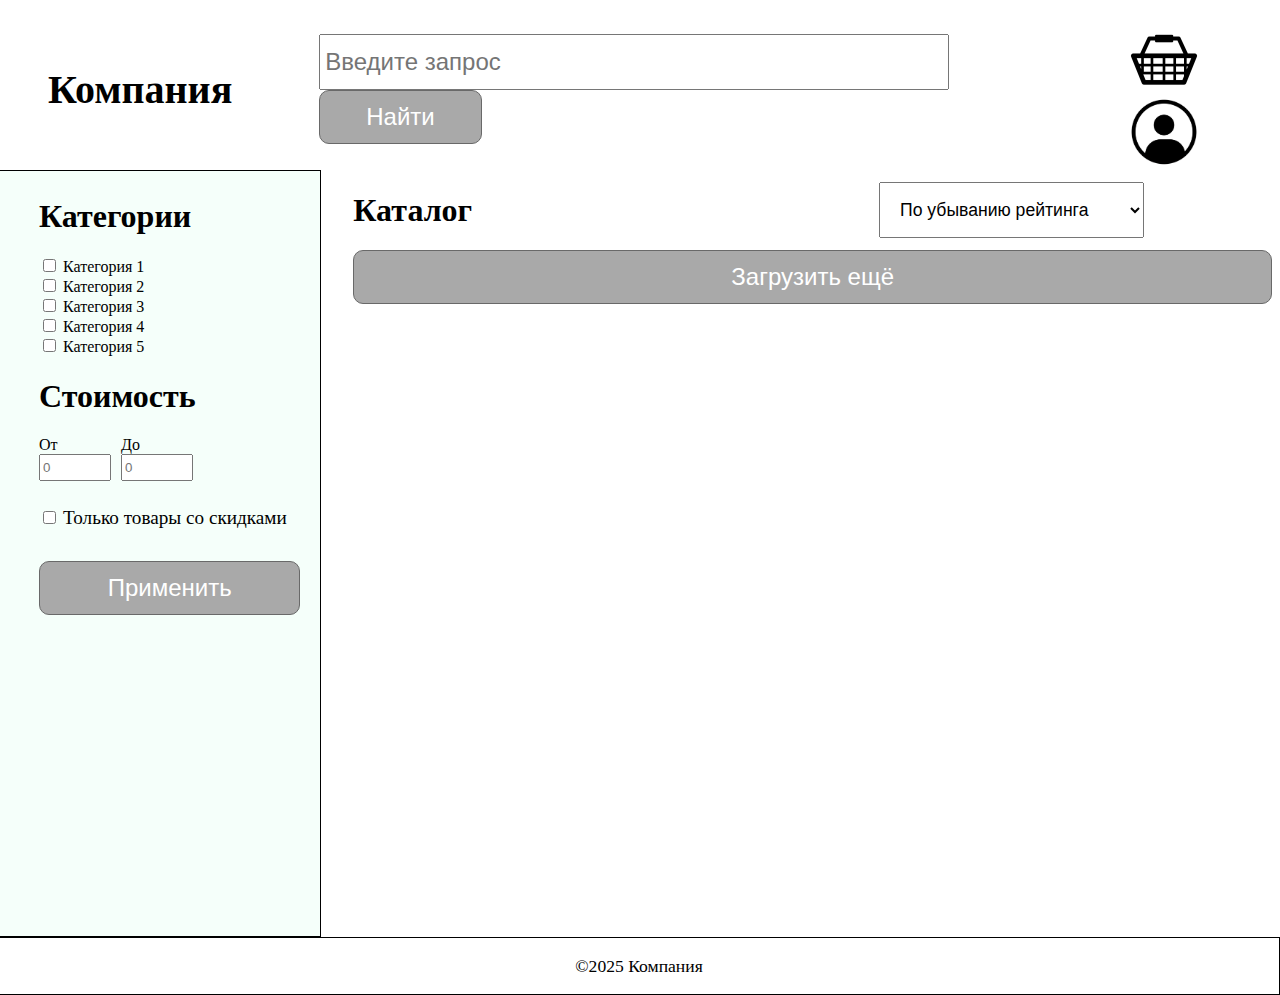
<file: index.html>
<!DOCTYPE html>
<html lang="ru">
    <head>
        <meta charset="utf-8">
        <meta name="viewport" content="width=device-width, initial-scale=1.0">
        <title>Главная страница</title>
        <link rel="stylesheet" href="styles.css">
        <script defer src="cards.js"></script>
    </head>
    <body>
        <header>
            <h1>Компания</h1>
            <div>
                <input type="text" name="search" placeholder="Введите запрос" size="40">
                <button>Найти</button>
            </div>
            <nav>
                <a href="#"><img src="basket-icon-4.png" alt="basket"></a>
                <a href="#"><img src="userrr1.png" alt="user"></a>
            </nav>
        </header>
        <main>
            <aside class="sidebar">
                <form>
                    <h1>Категории</h1>
                    <div id="categories">
                        <div>
                            <input type="checkbox" id="cat1" name="Category_1">
                            <label for="cat1">Категория 1</label>
                        </div>
                        <div>
                            <input type="checkbox" id="cat2" name="Category_2">
                            <label for="cat2">Категория 2</label>
                        </div>
                        <div>
                            <input type="checkbox" id="cat3" name="Category_3">
                            <label for="cat3">Категория 3</label>
                        </div>
                        <div>
                            <input type="checkbox" id="cat4" name="Category_4">
                            <label for="cat4">Категория 4</label>
                        </div>
                        <div>
                            <input type="checkbox" id="cat5" name="Category_5">
                            <label for="cat5">Категория 5</label>
                        </div>
                    </div>
                    <h1>Стоимость</h1>
                    <div id="costVar">
                        <div>
                            <label for="mincost">От</label>
                            <input type="number" id="mincost" name="Min_price" min="0" max="20000" step="10" placeholder="0">
                        </div>
                        <div>
                            <label for="maxcost">До</label>
                            <input type="number" id="maxcost" name="Max_price" min="0" max="20000" step="10" placeholder="0">
                        </div>
                    </div>
                    <div id="checkDisc">
                        <input type="checkbox" id="discount" name="Only_discount">
                        <label for="discount">Только товары со скидками</label>
                    </div>
                    <button>Применить</button>
                </form>
            </aside>
            <section id="catalog">
                <div id="headCatalog">
                    <h1>Каталог</h1>
                    <div>
                        <select id="filter" name="filter">
                            <option value="low_rating">По убыванию рейтинга</option>
                            <option value="high_rating">По возрастанию рейтинга</option>
                            <option value="low_cost">По убыванию цены</option>
                            <option value="high_cost">По возрастанию цены</option>
                        </select>
                    </div>
                </div>
                <button id="loading">Загрузить ещё</button>
            </section>
        </main>
        <footer>
            <p>©2025 Компания</p>
        </footer>
    </body>
</html>
</file>
<file: styles.css>
nav img {
    width: 80px;
}

header {
    display: flex;
    flex-direction: row;
    align-items: center;
    gap:75px
}

header > div {
    padding: 12px;
}

header h1 {
    margin-left: 40px;
    font-size: 2.5em;
}

header button{
    padding: 12px 46px;
    background-color: darkgray;
    border-radius: 10px;
    border: 1px solid dimgray;
    color: white;
    font-size: 1.5em;
}

header input[type="text"] {
    padding: 12px 32px 12px 4px;
    font-size: 1.5em;
}

main {
    display: flex;
    flex-direction: row;
}

form {
    display: flex;
    flex-direction: column;
}

#categories {
    display: flex;
    flex-direction: column;
}

#costVar {
    display: flex;
    flex-direction: row;
    gap: 10px;
    margin-bottom: 26px;
}

#costVar input[type="number"] {
    padding: 4px 2px;
    width: 64px;
}

#costVar > div{
    display: flex;
    flex-direction: column;
}

#checkDisc label{
    font-size: 1.2em;
}

#checkDisc {
    margin-bottom: 32px;
}

aside {
    background-color:mintcream;
    margin-left: -10px;
    border: 1px solid black;
    flex-grow: 1;
}

form {
    margin-top: 5px;
    margin-left: 40px;
    margin-right: 20px;
    margin-bottom: 100%;
}

form button {
    padding: 12px 46px;
    background-color: darkgray;
    border-radius: 10px;
    border: 1px solid dimgray;
    color: white;
    font-size: 1.5em;
}

footer {
    border: 1px solid black;
    margin-left: -10px;
    margin-right: -8px;
    margin-bottom: -8px;
}

footer p {
    text-align: center;
    font-size: 1.1em;
}

#catalog {
    display: flex;
    flex-direction: column;
    margin-left: 32px;
    flex-grow: 30;
}

#headCatalog {
    display: flex;
    flex-direction: row;
    align-items: center;
    justify-content: space-between;
}

#filter {
    margin-right: 128px;
    padding: 16px;
    font-size: 1.1em;
}

#loading {
    padding: 12px 46px;
    background-color: darkgray;
    border-radius: 10px;
    border: 1px solid dimgray;
    color: white;
    font-size: 1.5em;
}
</file>
